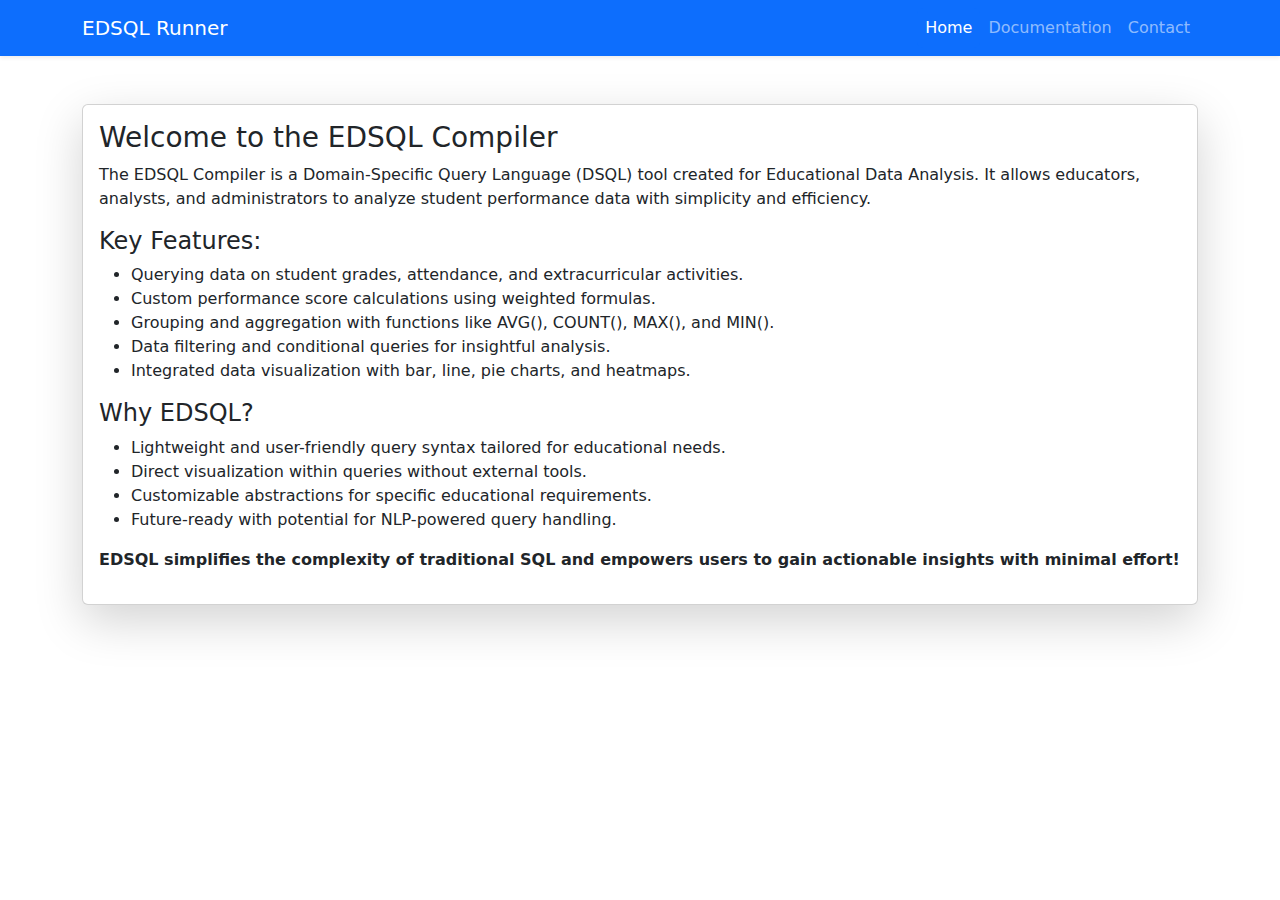
<file: home.html>
<!DOCTYPE html>
<html lang="en">
<head>
  <meta charset="UTF-8" />
  <meta name="viewport" content="width=device-width, initial-scale=1" />
  <title>EDSQL Query Runner</title>
  <link href="https://cdn.jsdelivr.net/npm/bootstrap@5.3.0-alpha1/dist/css/bootstrap.min.css" rel="stylesheet" />
</head>
<body>
  <nav class="navbar navbar-expand-lg navbar-dark bg-primary shadow-sm">
    <div class="container">
      <a class="navbar-brand" href="#">EDSQL Runner</a>
      <button class="navbar-toggler" type="button" data-bs-toggle="collapse" data-bs-target="#navbarNav" 
          aria-controls="navbarNav" aria-expanded="false" aria-label="Toggle navigation">
          <span class="navbar-toggler-icon"></span>
      </button>
      <div class="collapse navbar-collapse" id="navbarNav">
        <ul class="navbar-nav ms-auto nav-pills" role="tablist">
          <li class="nav-item" role="presentation">
            <button class="nav-link active" id="home-tab" data-bs-toggle="pill" data-bs-target="#home" 
                type="button" role="tab" aria-controls="home" aria-selected="true">Home</button>
          </li>
          <li class="nav-item" role="presentation">
            <button class="nav-link" id="documentation-tab" data-bs-toggle="pill" data-bs-target="#documentation" 
                type="button" role="tab" aria-controls="documentation" aria-selected="false">Documentation</button>
          </li>
          <li class="nav-item" role="presentation">
            <button class="nav-link" id="contact-tab" data-bs-toggle="pill" data-bs-target="#contact" 
                type="button" role="tab" aria-controls="contact" aria-selected="false">Contact</button>
          </li>
        </ul>
      </div>
    </div>
  </nav>

  <div class="container mt-5">
    <div class="tab-content" id="myTabContent">

      <!-- Updated Home Tab -->
      <div class="tab-pane fade show active" id="home" role="tabpanel" aria-labelledby="home-tab">
        <div class="card shadow-lg">
          <div class="card-body">
            <h3>Welcome to the EDSQL Compiler</h3>
            <p>The EDSQL Compiler is a Domain-Specific Query Language (DSQL) tool created for Educational Data Analysis. It allows educators, analysts, and administrators to analyze student performance data with simplicity and efficiency.</p>
            <h4>Key Features:</h4>
            <ul>
              <li>Querying data on student grades, attendance, and extracurricular activities.</li>
              <li>Custom performance score calculations using weighted formulas.</li>
              <li>Grouping and aggregation with functions like AVG(), COUNT(), MAX(), and MIN().</li>
              <li>Data filtering and conditional queries for insightful analysis.</li>
              <li>Integrated data visualization with bar, line, pie charts, and heatmaps.</li>
            </ul>
            <h4>Why EDSQL?</h4>
            <ul>
              <li>Lightweight and user-friendly query syntax tailored for educational needs.</li>
              <li>Direct visualization within queries without external tools.</li>
              <li>Customizable abstractions for specific educational requirements.</li>
              <li>Future-ready with potential for NLP-powered query handling.</li>
            </ul>
            <p><strong>EDSQL simplifies the complexity of traditional SQL and empowers users to gain actionable insights with minimal effort!</strong></p>
          </div>
        </div>
      </div>

      <!-- Documentation Tab -->
      <div class="tab-pane fade" id="documentation" role="tabpanel" aria-labelledby="documentation-tab">
        <div class="text-center mb-4">
          <h1 class="text-primary"><i class="fas fa-book"></i> Documentation</h1>
          <p class="text-muted">Learn how to use the EDSQL Query Runner effectively.</p>
        </div>
        <div class="card shadow-lg p-4">
          <h3>Getting Started</h3>
          <p>Welcome to the EDSQL Query Runner documentation. Here you will find all the details you need to write and run your EDSQL queries.</p>

          <h4>Writing Queries</h4>
          <p>EDSQL supports SQL-like syntax with extensions to simplify complex data manipulation tasks.</p>

          <ul>
            <li><strong>SELECT</strong>: Use to fetch data.</li>
            <li><strong>WHERE</strong>: Filter data.</li>
            <li><strong>JOIN</strong>: Combine tables.</li>
            <li><strong>GROUP BY</strong>: Aggregate data.</li>
          </ul>

          <h4>Example Query</h4>
          <pre class="bg-light p-3 rounded">SELECT * FROM users WHERE age &gt; 30;</pre>

          <h4>Advanced Features</h4>
          <p>Stay tuned for more advanced query capabilities like subqueries, window functions, and custom functions.</p>
        </div>
      </div>

      <!-- Contact Tab -->
      <div class="tab-pane fade" id="contact" role="tabpanel" aria-labelledby="contact-tab">
        <div class="card shadow-lg p-4">
          <h3>Contact Team</h3>
          <div class="row">
            <!-- Sarthak's Details -->
            <div class="col-md-6 mb-4">
              <div class="card shadow">
                <div class="card-body">
                  <h5 class="card-title">Sarthak</h5>
                  <p class="card-text">
                    <strong>Role:</strong> Project Manager <br>
                    <strong>Email:</strong> <a href="mailto:sarthak@example.com">sarthak@example.com</a> <br>
                    <strong>Phone:</strong> +91-9876543210
                  </p>
                </div>
              </div>
            </div>

            <!-- Falguni's Details -->
            <div class="col-md-6 mb-4">
              <div class="card shadow">
                <div class="card-body">
                  <h5 class="card-title">Falguni</h5>
                  <p class="card-text">
                    <strong>Role:</strong> Backend Developer <br>
                    <strong>Email:</strong> <a href="mailto:falguni@example.com">falguni@example.com</a> <br>
                    <strong>Phone:</strong> +91-9876543211
                  </p>
                </div>
              </div>
            </div>

            <!-- Babita's Details -->
            <div class="col-md-6 mb-4">
              <div class="card shadow">
                <div class="card-body">
                  <h5 class="card-title">Babita</h5>
                  <p class="card-text">
                    <strong>Role:</strong> UI/UX Designer <br>
                    <strong>Email:</strong> <a href="mailto:babita@example.com">babita@example.com</a> <br>
                    <strong>Phone:</strong> +91-9876543212
                  </p>
                </div>
              </div>
            </div>

            <!-- Kanika's Details -->
            <div class="col-md-6 mb-4">
              <div class="card shadow">
                <div class="card-body">
                  <h5 class="card-title">Kanika</h5>
                  <p class="card-text">
                    <strong>Role:</strong> Frontend Developer <br>
                    <strong>Email:</strong> <a href="mailto:tkanika551@gmail.com">tkanika551@gmail.com</a> <br>
                    <strong>Phone:</strong> +91-9876543213
                  </p>
                </div>
              </div>
            </div>
          </div>
        </div>
      </div>

    </div>
  </div>

  <script src="https://cdn.jsdelivr.net/npm/bootstrap@5.3.0-alpha1/dist/js/bootstrap.bundle.min.js"></script>
</body>
</html>
</file>
